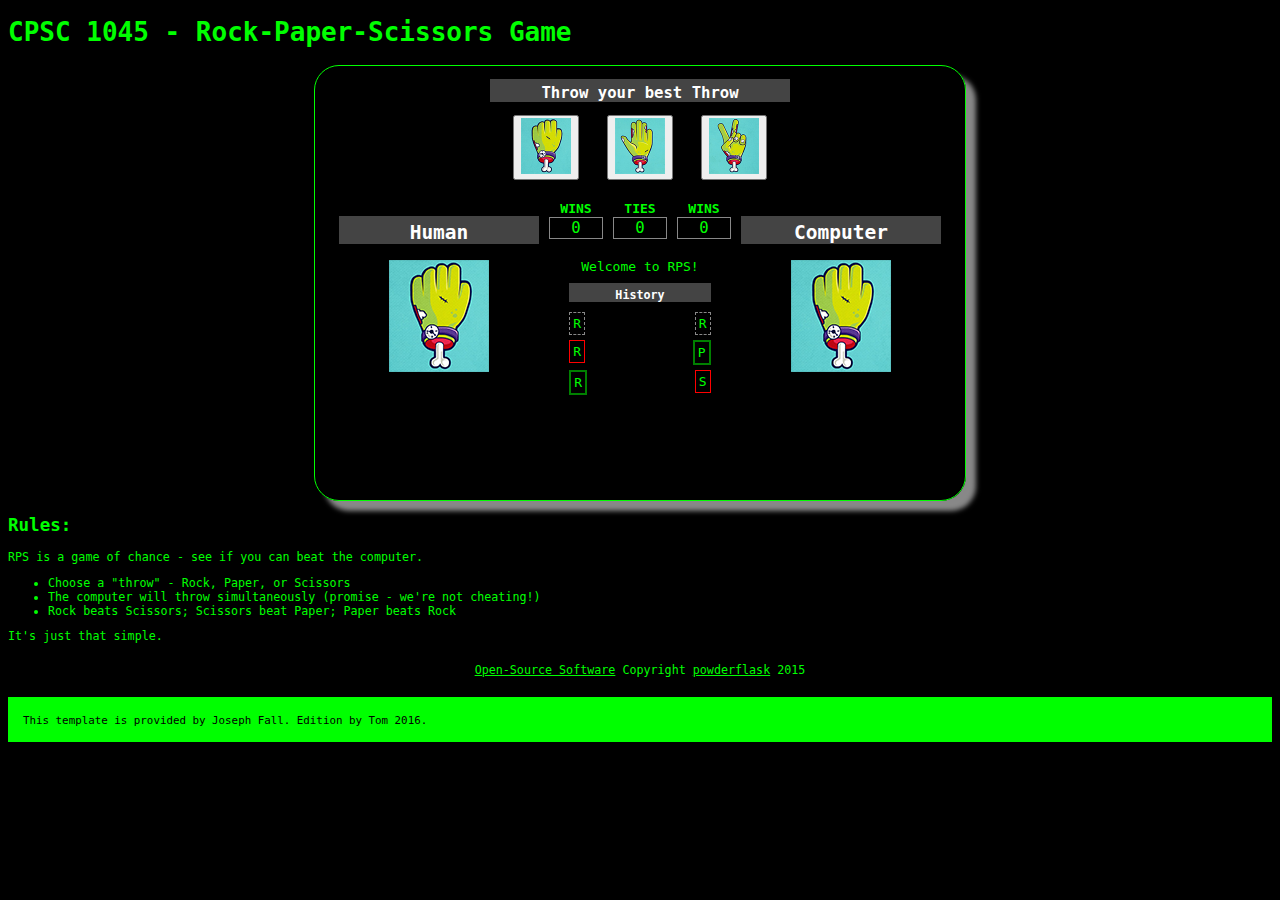
<file: index.html>
<!DOCTYPE  html>
<html lang="en">
  <head>
    <meta charset="utf-8" />
    <title>JS Rock-Paper-Scissors</title>
    <link rel="stylesheet" type="text/css" href="main.css">
  </head>

  <body link="00FF00">
    <h1>CPSC 1045 - Rock-Paper-Scissors Game</h1>

    <div id="gameboard">
      <div class="controls">
        <h2>Throw your best Throw</h2>
        <button id="rock-button" value="rock">
          <img id="rock-image" src="media/rock.png" alt="ROCK" title="Rock">
        </button>
        <button id="paper-button" value="paper">
          <img id="paper-image" src="media/paper.png" alt="PAPER" title="Paper">
        </button>
        <button id="scissors-button" value="scissors">
          <img id="scissors-image" src="media/scissors.png" alt="SCISSORS" title="Scissors">
        </button>
      </div>
      <div class="view">
        <div class="player">
            <h2>Human</h2>
            <img id="human-throw" src="media/rock.png" >
        </div>
        <div class="leaderboard">
            <div id="scoreboard">
              <table>
                <tr>
                  <th>WINS</th>
                  <th>TIES</th>
                  <th>WINS</th>
                </tr>
                <tr>
                  <td id="human-wins">0</td>
                  <td id="tie-games">0</td>
                  <td id="computer-wins">0</td>
                </tr>
              </table>
            </div>
            <div id='message'>Welcome to RPS!</div>
            <div id='history'>
              <h2 class="title">History</h2>
              <div class="entry"><div class="human tie">R</div><div class="computer tie">R</div></div>
              <div class="entry"><div class="human lose">R</div><div class="computer win">P</div></div>
              <div class="entry"><div class="human win">R</div><div class="computer lose">S</div></div>
            </div>
        </div>
        <div class="player">
          <h2>Computer</h2>
          <img id="computer-throw" src="media/rock.png">
        </div>
      </div>
      <div class="clear-float"></div>
    </div>
    
    <div id="rules">
      <h2>Rules:</h2>
      <p>
        RPS is a game of chance - see if you can beat the computer.
      </p>
      <ul>
        <li>
          Choose a "throw" - Rock, Paper, or Scissors
        </li>
        <li>
          The computer will throw simultaneously (promise - we're not cheating!)
        </li>
        <li>
          Rock beats Scissors;  Scissors beat Paper;  Paper beats Rock
        </li>
      </ul>
      <p>It's just that simple.</p>
    </div>
		<div id="footer"> 
		   <a href='license.txt'>Open-Source Software</a>  
			Copyright <a href='https://github.com/powderflask/'>powderflask</a> 2015 
		</div>
    <script src="rpsView.js"></script>
    <script src="rpsModel.js"></script>
      <footer><small>This template is provided by Joseph Fall. Edition by Tom 2016.</small></footer>
  </body>
</html>
</file>
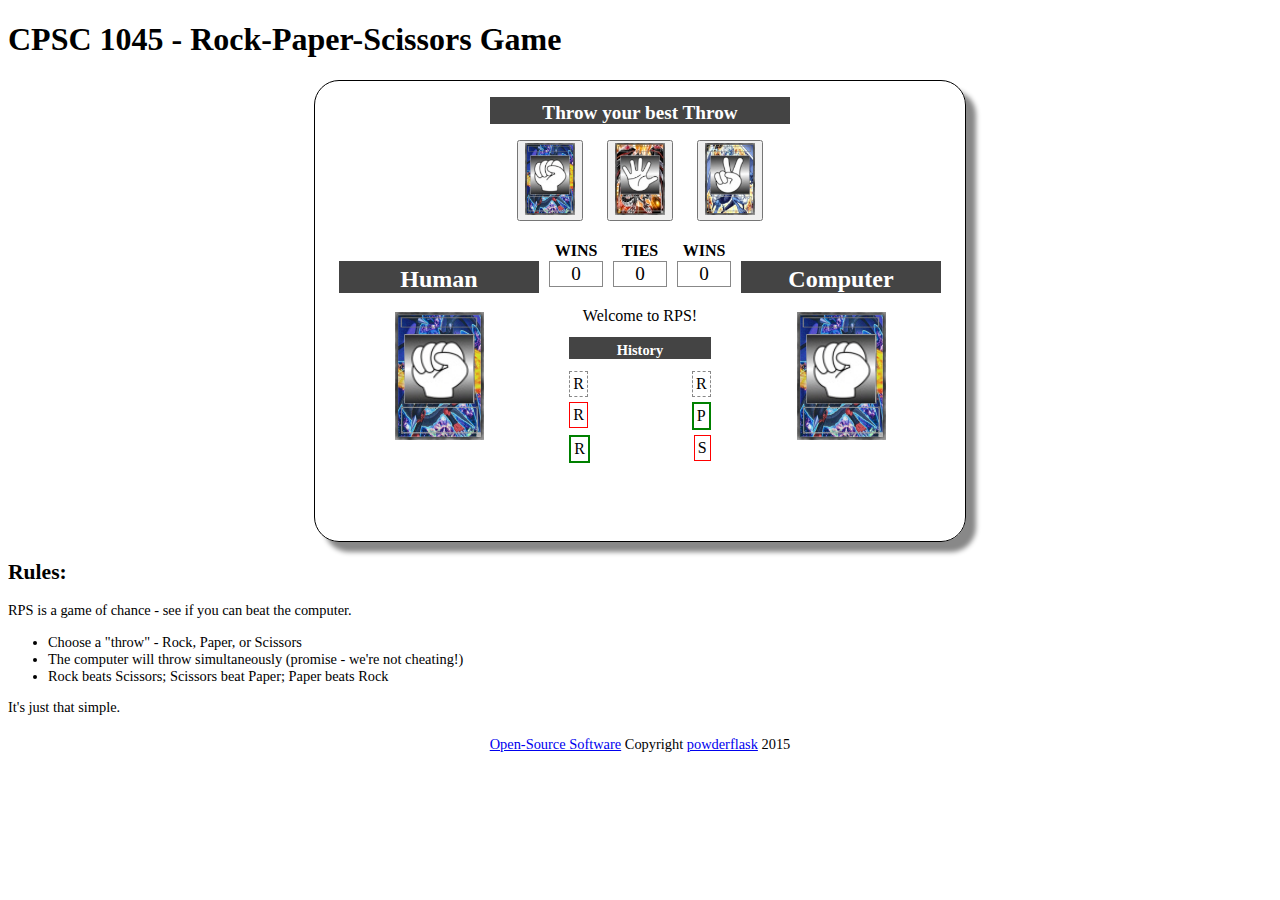
<file: rps-starter/index.html>
<!DOCTYPE  html>
<html lang="en">
  <head>
    <meta charset="utf-8" />
    <title>JS Rock-Paper-Scissors</title>
    <link rel="stylesheet" type="text/css" href="main.css">
  </head>

  <body>
    <h1>CPSC 1045 - Rock-Paper-Scissors Game</h1>

    <div id="gameboard">
      <div class="controls">
        <h2>Throw your best Throw</h2>
        <button id="rock-button" value="rock">
          <img id="rock-image" src="media/rock.jpg" alt="ROCK" title="Rock">
        </button>
        <button id="paper-button" value="paper">
          <img id="paper-image" src="media/paper.jpg" alt="PAPER" title="Paper">
        </button>
        <button id="scissors-button" value="scissors">
          <img id="scissors-image" src="media/scissors.jpg" alt="SCISSORS" title="Scissors">
        </button>
      </div>
      <div class="view">
        <div class="player">
            <h2>Human</h2>
            <img id="human-throw" src="media/rock.jpg" >
        </div>
        <div class="leaderboard">
            <div id="scoreboard">
              <table>
                <tr>
                  <th>WINS</th>
                  <th>TIES</th>
                  <th>WINS</th>
                </tr>
                <tr>
                  <td id="human-wins">0</td>
                  <td id="tie-games">0</td>
                  <td id="computer-wins">0</td>
                </tr>
              </table>
            </div>
            <div id='message'>Welcome to RPS!</div>
            <div id='history'>
              <h2 class="title">History</h2>
              <div class="entry"><div class="human tie">R</div><div class="computer tie">R</div></div>
              <div class="entry"><div class="human lose">R</div><div class="computer win">P</div></div>
              <div class="entry"><div class="human win">R</div><div class="computer lose">S</div></div>
            </div>
        </div>
        <div class="player">
          <h2>Computer</h2>
          <img id="computer-throw" src="media/rock.jpg">
        </div>
      </div>
      <div class="clear-float"></div>
    </div>
    
    <div id="rules">
      <h2>Rules:</h2>
      <p>
        RPS is a game of chance - see if you can beat the computer.
      </p>
      <ul>
        <li>
          Choose a "throw" - Rock, Paper, or Scissors
        </li>
        <li>
          The computer will throw simultaneously (promise - we're not cheating!)
        </li>
        <li>
          Rock beats Scissors;  Scissors beat Paper;  Paper beats Rock
        </li>
      </ul>
      <p>It's just that simple.</p>
    </div>
		<div id="footer"> 
		   <a href='license.txt'>Open-Source Software</a>  
			Copyright <a href='https://github.com/powderflask/'>powderflask</a> 2015 
		</div>
    <script src="js/rpsGUI.js"></script>
    <script src="js/rpsApp.js"></script>
  </body>
</html>
</file>
<file: main.css>
/*  Styles for the JS RPS */
body{
    background-color: black;
    color: #00FF00;
    font-family: monospace;}

#gameboard {
	border: solid 1px;
	border-radius: 25px;
    box-shadow: 10px 10px 5px #888888;
    margin: auto;
	width: 650px;
}

#gameboard h2 {
	background-color:#444444;
	color: white;
	text-align: center;
	padding: 5px 0 0 0;
	width: 100%;
}

#gameboard .controls {
	margin: auto;
	text-align: center;
	width: 300px;
}

#gameboard .controls h2 {
	font-size: 1.2em;
}

#gameboard .controls button {
	cursor: pointer;
	margin: 0 10px;
}
#gameboard .controls button img {
	width: 50px;
}

#gameboard .view {
	margin: 20px auto;
	width: 602px;
}
#gameboard .player, #gameboard .leaderboard {
	float: left;
	margin: auto;
}

#gameboard .player {
	text-align: center;
	width: 200px;
}


#gameboard .leaderboard {
	min-height: 300px;
}

#scoreboard table {
	border-spacing: 10px 0;
}
#scoreboard table td {
	border: 1px solid #888888;
	font-size: 1.2em;
	text-align: center;
	width: 50px;
}

#message {
	text-align: center;
	padding-top: 20px;
}

#history {
	margin: auto;
	width: 70%;
}

#history h2.title {
	font-size: 0.9em;
}

#history .entry {
	clear: both;
}

#history .entry div {
	border: 1px dashed #888888;
	margin-bottom: 5px;
	padding: 3px;
}
#history .entry .human {
	float: left;
}
#history .entry .computer {
	float: right;
}

#history .entry .win {
	border: 2px solid green;
}
#history .entry .lose {
	border: 1px solid red;
}

#rules {
	font-size: 0.9em;
}

#footer {
	font-size: 0.9em;
	margin: 20px;
	text-align: center;
}

.clear-float {
	clear: both;
}

footer {
    background-color: #00FF00;
    color: black;
    padding: 15px;}
</file>
<file: rps-starter/main.css>
/*  Styles for the JS RPS */

#gameboard {
	border: solid 1px;
	border-radius: 25px;
    box-shadow: 10px 10px 5px #888888;
    margin: auto;
	width: 650px;
}

#gameboard h2 {
	background-color:#444444;
	color: white;
	text-align: center;
	padding: 5px 0 0 0;
	width: 100%;
}

#gameboard .controls {
	margin: auto;
	text-align: center;
	width: 300px;
}

#gameboard .controls h2 {
	font-size: 1.2em;
}

#gameboard .controls button {
	cursor: pointer;
	margin: 0 10px;
}
#gameboard .controls button img {
	width: 50px;
}

#gameboard .view {
	margin: 20px auto;
	width: 602px;
}
#gameboard .player, #gameboard .leaderboard {
	float: left;
	margin: auto;
}

#gameboard .player {
	text-align: center;
	width: 200px;
}


#gameboard .leaderboard {
	min-height: 300px;
}

#scoreboard table {
	border-spacing: 10px 0;
}
#scoreboard table td {
	border: 1px solid #888888;
	font-size: 1.2em;
	text-align: center;
	width: 50px;
}

#message {
	text-align: center;
	padding-top: 20px;
}

#history {
	margin: auto;
	width: 70%;
}

#history h2.title {
	font-size: 0.9em;
}

#history .entry {
	clear: both;
}

#history .entry div {
	border: 1px dashed #888888;
	margin-bottom: 5px;
	padding: 3px;
}
#history .entry .human {
	float: left;
}
#history .entry .computer {
	float: right;
}

#history .entry .win {
	border: 2px solid green;
}
#history .entry .lose {
	border: 1px solid red;
}

#rules {
	font-size: 0.9em;
}

#footer {
	font-size: 0.9em;
	margin: 20px;
	text-align: center;
}

.clear-float {
	clear: both;
}
</file>
